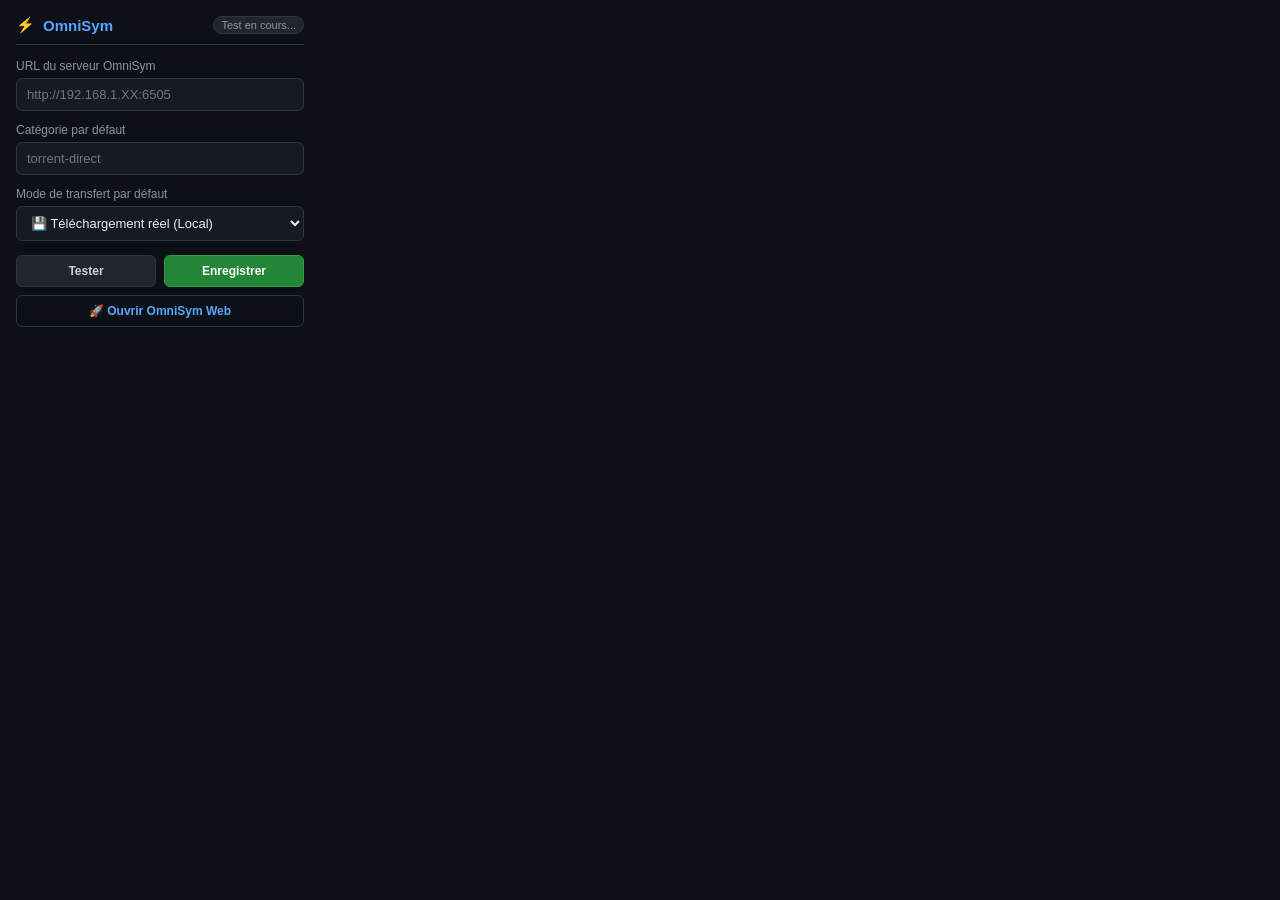
<file: extension/popup.html>
<!doctype html>
<html lang="fr">
<head>
  <meta charset="utf-8">
  <style>
    * { box-sizing: border-box; margin: 0; padding: 0; }
    body {
      width: 320px;
      padding: 16px;
      font-family: -apple-system, BlinkMacSystemFont, "Segoe UI", Roboto, sans-serif;
      background: #0d1117;
      color: #e6edf3;
      font-size: 13px;
    }
    .header {
      display: flex;
      align-items: center;
      justify-content: space-between;
      margin-bottom: 14px;
      padding-bottom: 10px;
      border-bottom: 1px solid #30363d;
    }
    .logo {
      display: flex;
      align-items: center;
      gap: 8px;
      font-weight: 700;
      font-size: 15px;
      color: #58a6ff;
    }
    .status-badge {
      font-size: 11px;
      padding: 2px 7px;
      border-radius: 12px;
      background: #21262d;
      color: #8b949e;
      border: 1px solid #30363d;
    }
    .status-badge.online {
      background: rgba(46, 160, 67, 0.15);
      border-color: #2ea043;
      color: #3fb950;
    }
    .status-badge.offline {
      background: rgba(248, 81, 73, 0.15);
      border-color: #f85149;
      color: #ff7b72;
    }
    .form-group {
      margin-bottom: 12px;
    }
    label {
      display: block;
      margin-bottom: 5px;
      color: #8b949e;
      font-size: 12px;
      font-weight: 500;
    }
    input, select {
      width: 100%;
      padding: 8px 10px;
      background: #161b22;
      border: 1px solid #30363d;
      border-radius: 6px;
      color: #e6edf3;
      font-size: 13px;
    }
    input:focus, select:focus {
      outline: none;
      border-color: #58a6ff;
    }
    .btn-row {
      display: flex;
      gap: 8px;
      margin-top: 14px;
    }
    button {
      flex: 1;
      padding: 8px 12px;
      border-radius: 6px;
      font-size: 12px;
      font-weight: 600;
      cursor: pointer;
      border: 1px solid transparent;
      transition: all 0.15s ease;
    }
    .btn-save {
      background: #238636;
      border-color: #2ea043;
      color: #ffffff;
    }
    .btn-save:hover { background: #2ea043; }
    .btn-test {
      background: #21262d;
      border-color: #30363d;
      color: #c9d1d9;
    }
    .btn-test:hover { background: #30363d; color: #ffffff; }
    .btn-web {
      width: 100%;
      margin-top: 8px;
      background: transparent;
      border-color: #30363d;
      color: #58a6ff;
    }
    .btn-web:hover { background: #161b22; }
    #msg {
      margin-top: 10px;
      font-size: 12px;
      text-align: center;
      display: none;
    }
  </style>
</head>
<body>
  <div class="header">
    <div class="logo">
      <span>⚡</span>
      <span>OmniSym</span>
    </div>
    <span id="server-status" class="status-badge">Test en cours...</span>
  </div>

  <div class="form-group">
    <label for="serverUrl">URL du serveur OmniSym</label>
    <input type="text" id="serverUrl" placeholder="http://192.168.1.XX:6505">
  </div>

  <div class="form-group">
    <label for="category">Catégorie par défaut</label>
    <input type="text" id="category" placeholder="torrent-direct">
  </div>

  <div class="form-group">
    <label for="transferMode">Mode de transfert par défaut</label>
    <select id="transferMode">
      <option value="download">💾 Téléchargement réel (Local)</option>
      <option value="symlink">🔗 Symlink (Instantané)</option>
    </select>
  </div>

  <div class="btn-row">
    <button type="button" id="btn-test" class="btn-test">Tester</button>
    <button type="button" id="btn-save" class="btn-save">Enregistrer</button>
  </div>

  <button type="button" id="btn-open-web" class="btn-web">🚀 Ouvrir OmniSym Web</button>
  <div id="msg"></div>

  <script src="popup.js"></script>
</body>
</html>
</file>
